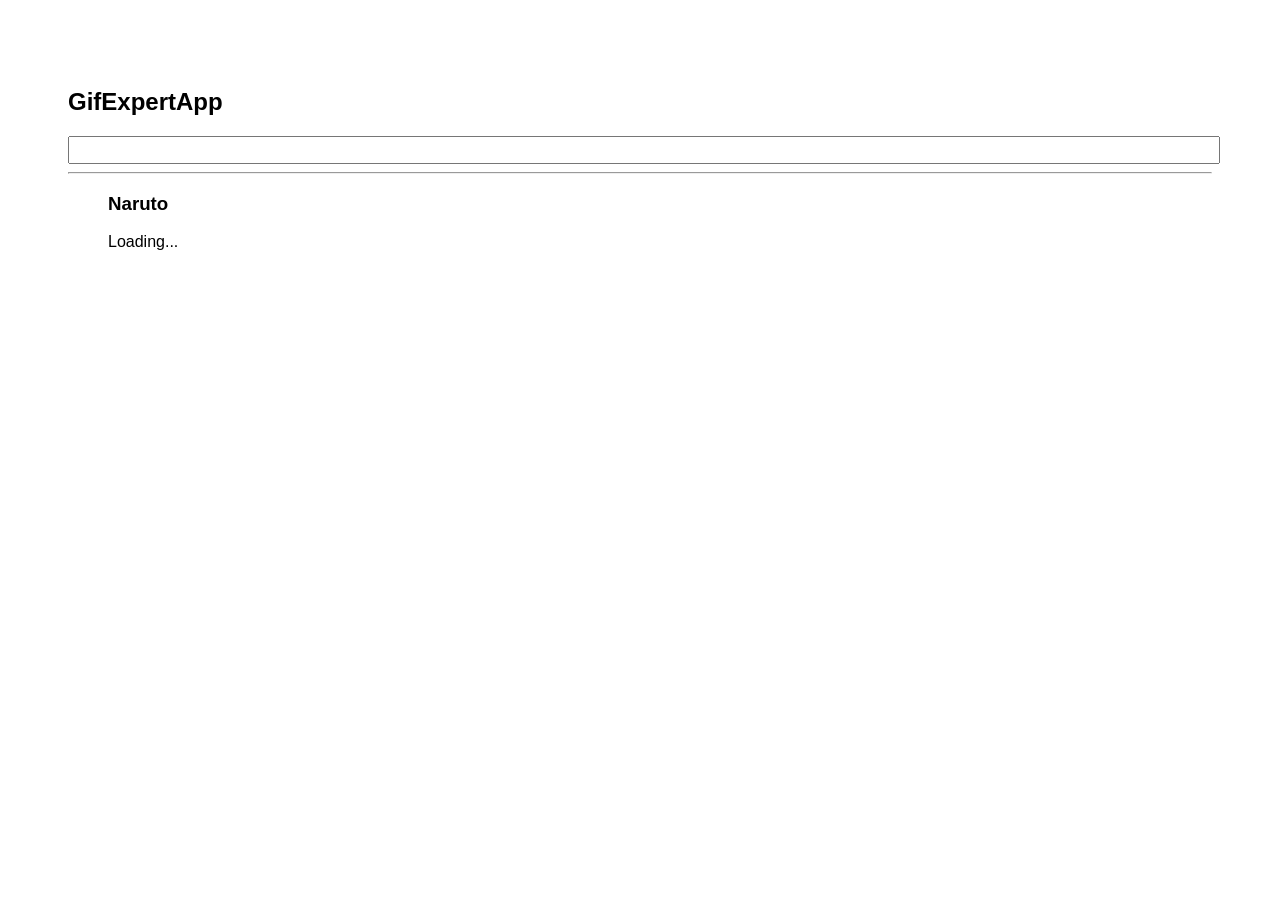
<file: docs/index.html>
<!doctype html>
<html lang="en">

<head>
    <meta charset="utf-8" />
    <link rel="icon" href="./favicon.ico" />
    <meta name="viewport" content="width=device-width,initial-scale=1" />
    <meta name="theme-color" content="#000000" />
    <meta name="description" content="Web site created using create-react-app" />
    <link rel="apple-touch-icon" href="./logo192.png" />
    <link rel="manifest" href="./manifest.json" />
    <link rel="stylesheet" href="https://cdnjs.cloudflare.com/ajax/libs/animate.css/4.1.1/animate.min.css" />
    <title>GifExpertApp</title>
    <link href="./static/css/main.d2ffece8.chunk.css" rel="stylesheet">
</head>

<body><noscript>You need to enable JavaScript to run this app.</noscript>
    <div id="root"></div>
    <script>!function (e) { function r(r) { for (var n, p, f = r[0], i = r[1], l = r[2], c = 0, s = []; c < f.length; c++)p = f[c], Object.prototype.hasOwnProperty.call(o, p) && o[p] && s.push(o[p][0]), o[p] = 0; for (n in i) Object.prototype.hasOwnProperty.call(i, n) && (e[n] = i[n]); for (a && a(r); s.length;)s.shift()(); return u.push.apply(u, l || []), t() } function t() { for (var e, r = 0; r < u.length; r++) { for (var t = u[r], n = !0, f = 1; f < t.length; f++) { var i = t[f]; 0 !== o[i] && (n = !1) } n && (u.splice(r--, 1), e = p(p.s = t[0])) } return e } var n = {}, o = { 1: 0 }, u = []; function p(r) { if (n[r]) return n[r].exports; var t = n[r] = { i: r, l: !1, exports: {} }; return e[r].call(t.exports, t, t.exports, p), t.l = !0, t.exports } p.m = e, p.c = n, p.d = function (e, r, t) { p.o(e, r) || Object.defineProperty(e, r, { enumerable: !0, get: t }) }, p.r = function (e) { "undefined" != typeof Symbol && Symbol.toStringTag && Object.defineProperty(e, Symbol.toStringTag, { value: "Module" }), Object.defineProperty(e, "__esModule", { value: !0 }) }, p.t = function (e, r) { if (1 & r && (e = p(e)), 8 & r) return e; if (4 & r && "object" == typeof e && e && e.__esModule) return e; var t = Object.create(null); if (p.r(t), Object.defineProperty(t, "default", { enumerable: !0, value: e }), 2 & r && "string" != typeof e) for (var n in e) p.d(t, n, function (r) { return e[r] }.bind(null, n)); return t }, p.n = function (e) { var r = e && e.__esModule ? function () { return e.default } : function () { return e }; return p.d(r, "a", r), r }, p.o = function (e, r) { return Object.prototype.hasOwnProperty.call(e, r) }, p.p = "/"; var f = this["webpackJsonpgif-expert-app"] = this["webpackJsonpgif-expert-app"] || [], i = f.push.bind(f); f.push = r, f = f.slice(); for (var l = 0; l < f.length; l++)r(f[l]); var a = i; t() }([])</script>
    <script src="./static/js/2.b5d0f97d.chunk.js"></script>
    <script src="./static/js/main.58840823.chunk.js"></script>
</body>

</html>
</file>
<file: docs/static/css/main.d2ffece8.chunk.css>
*{font-family:Helvetica,Arial,sans-serif}body{padding:60px}input{color:grey;font-size:1.2rem;width:100%}.card-grid{display:flex;flex-direction:row;flex-wrap:wrap}.card{align-items:center;border:1px solid grey;border-radius:6px;margin-bottom:10px;margin-right:10px;overflow:hidden}.card p{padding:5px;text-align:center}.card img{max-height:170px}
/*# sourceMappingURL=main.d2ffece8.chunk.css.map */
</file>
